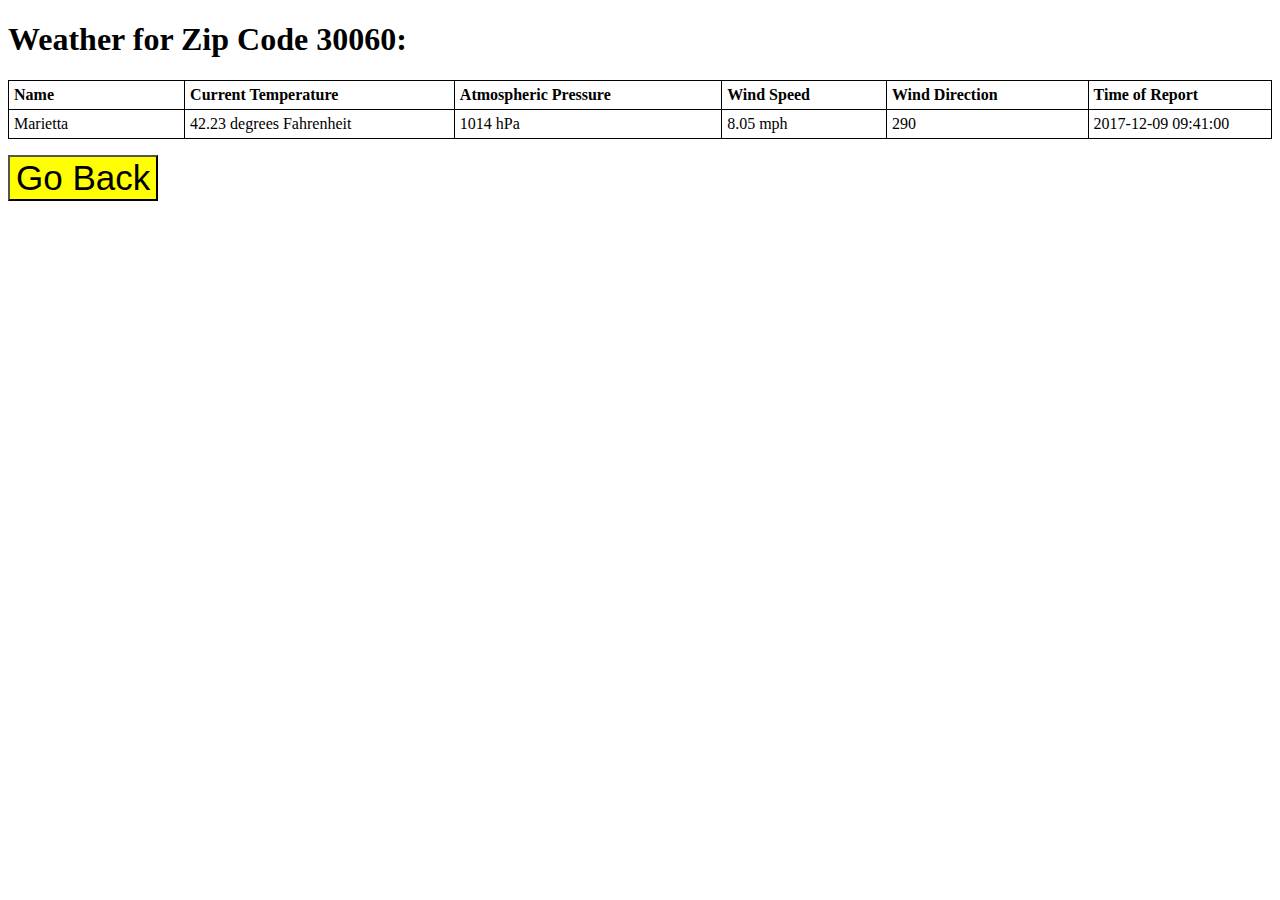
<file: templates/measurements/assign5.html>
<!DOCTYPE html>
<html lang="en">
<head>
    <meta charset="UTF-8">
    <title>Assignment 5</title>
    <style>
    table, th, td {
    border: 1px solid black;
    border-collapse: collapse;
}
    th, td {
    padding: 5px;
    text-align: left;width: 50px

}
</style>
</head>
<body>
    <h1>Weather for Zip Code 30060: </h1>
    <table style="width:100%">
        <tr>
            <th>Name</th>
            <th>Current Temperature</th>
            <th>Atmospheric Pressure</th>
            <th>Wind Speed</th>
            <th>Wind Direction </th>
            <th>Time of Report</th>
        </tr>
        <tr>
            <td>Marietta</td>
            <td>42.23 degrees Fahrenheit</td>
            <td>1014 hPa</td>
            <td>8.05 mph</td>
            <td>290</td>
            <td>2017-12-09 09:41:00</td>
        </tr>
    </table>
    <p></p>
<input type="button" value="Go Back" onclick="window.history.back()" style="background: yellow; font-size:35px;"/>
</body>
</html>
</file>
